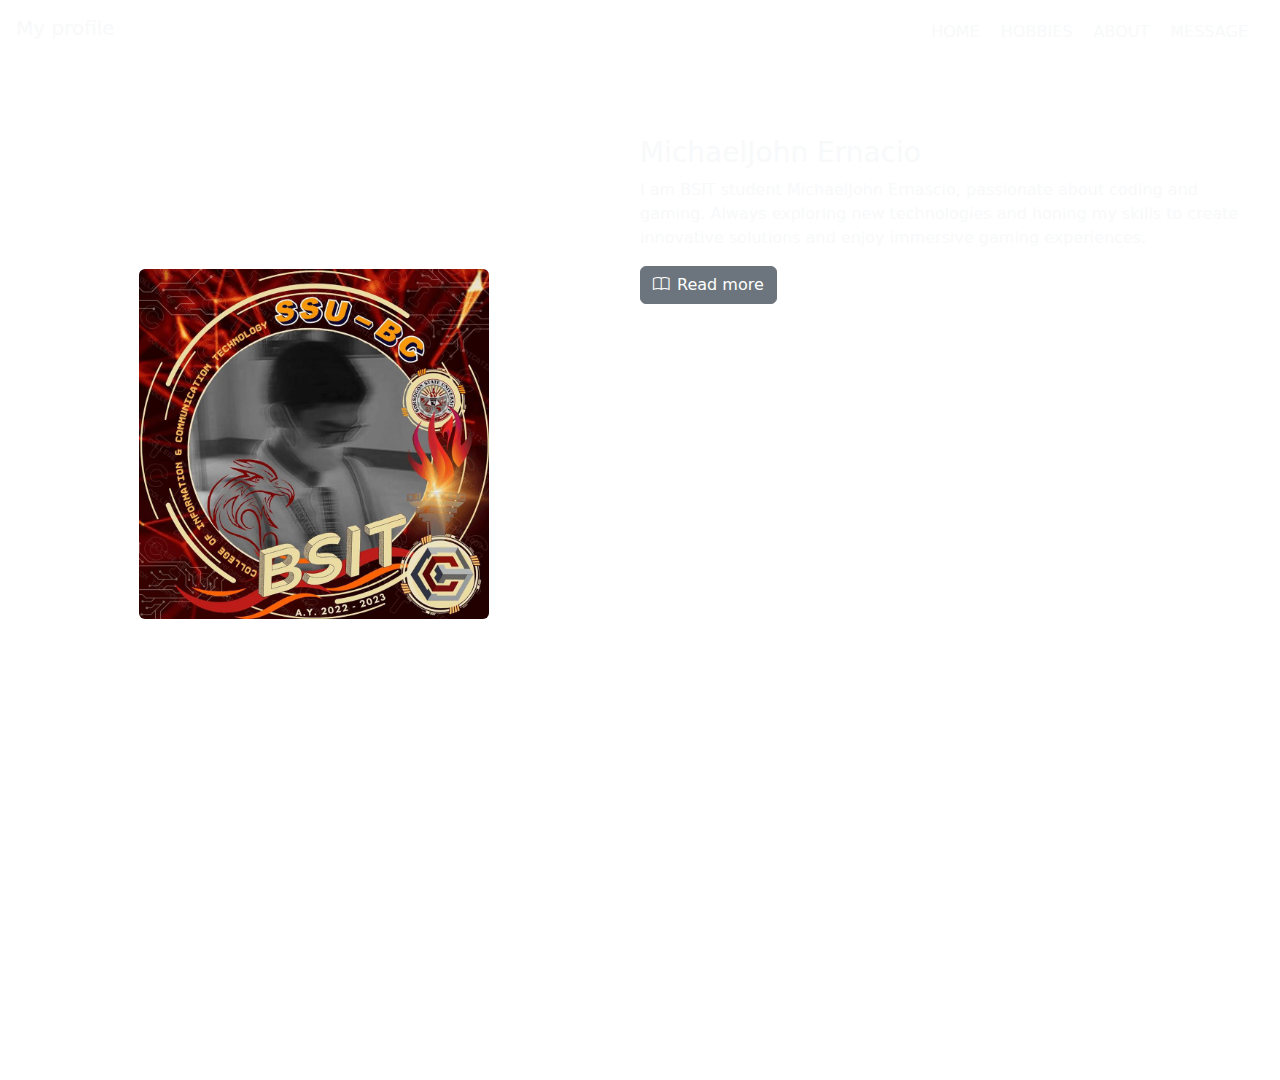
<file: index.html>
<!DOCTYPE html>
<html lang="en">
<head>
    <meta charset="UTF-8">
    <meta name="viewport" content="width=device-width, initial-scale=1.0">
    <title>MichaelJohn</title>
    <link href="https://cdn.jsdelivr.net/npm/bootstrap@5.3.3/dist/css/bootstrap.min.css" rel="stylesheet" integrity="sha384-QWTKZyjpPEjISv5WaRU9OFeRpok6YctnYmDr5pNlyT2bRjXh0JMhjY6hW+ALEwIH" crossorigin="anonymous">
    <link rel="stylesheet" href="https://cdn.jsdelivr.net/npm/bootstrap-icons@1.11.3/font/bootstrap-icons.min.css">
    <link rel="stylesheet" href="style.css">
</head>
<body>
    
<header class="header d-flex justify-content-between align-items-center p-3">
    <div class="header-left"><h5 class="text-light">My profile</h5></div>
    <div class="header-right">
        <a href="index.html" class="me-3 text-decoration-none text-light">HOME</a>
        <a href="#hobbies" class="me-3 text-decoration-none text-light" data-bs-toggle="modal" data-bs-target="#modal1">HOBBIES</a>
        <a href="about.html" class="me-3 text-decoration-none text-light" >ABOUT</a>
        <a href="#message" class="me-3 text-decoration-none text-light" data-bs-toggle="modal" data-bs-target="#modal2">MESSAGE</a>

    </div>

    <div class=" me-3 pt-0 mt-0 list-container"><i class="bi bi-list fs-3 text-light" data-bs-toggle="offcanvas" data-bs-target="#off1" aria-controls="offcanvasExample"></i></div>
</header>


<!-- I am MichaelJohn Ernascio, currently pursuing my Bachelor's degree in Information Technology. My journey in the field of technology has been driven by a profound passion for coding and a love for gaming. From a young age, I found myself drawn to the intricate world of computers, captivated by the endless possibilities they offer for creativity and problem-solving.

As a BSIT student, I have delved deep into various programming languages and frameworks, eager to unravel their complexities and harness their power to build innovative solutions. Whether it's crafting elegant algorithms or designing user-friendly interfaces, I thrive on the challenges that coding presents, constantly pushing myself to learn and grow in this ever-evolving field.

Outside of my academic pursuits, gaming has always held a special place in my heart. From epic quests in sprawling open worlds to intense multiplayer battles, gaming provides me with a means of relaxation and escapism. However, my love for gaming extends beyond mere entertainment; it serves as a source of inspiration and motivation in my journey as a budding technologist.

In both coding and gaming, I find a unique blend of artistry and technicality. Just as a skilled gamer must master the intricacies of game mechanics and strategy, a proficient coder must possess a deep understanding of algorithms, data structures, and software architecture. Yet, beyond the technical aspects, both pursuits require creativity, adaptability, and a willingness to push the boundaries of what is possible.

As I continue on my path as a BSIT student, I am excited to explore new technologies and expand my skill set further. Whether it's diving into machine learning, exploring virtual reality development, or mastering the latest programming languages, I approach each challenge with enthusiasm and determination.

Ultimately, my goal is to leverage my passion for coding and gaming to make a meaningful impact in the world of technology. Whether it's developing innovative software solutions that enhance people's lives or creating immersive gaming experiences that captivate audiences, I am committed to using my skills for positive change. With dedication, perseverance, and a love for learning, I am confident that I can turn my aspirations into reality and carve out a successful career in the ever-evolving landscape of IT.
 -->



           
            <!-- Modal1 -->
            <div class="modal fade" id="modal1" tabindex="-1" aria-labelledby="exampleModalLabel" aria-hidden="true">
                <div class="modal-dialog">
                <div class="modal-content">
                    <div class="modal-header">
                    <h1 class="modal-title fs-5" id="exampleModalLabel">My hobbies</h1>
                    <button type="button" class="btn-close" data-bs-dismiss="modal" aria-label="Close"></button>
                    </div>
                    <div class="modal-body">
                        <ul>
                            <li>Coding</li>
                            <li>Playing games</li>
                            <li>Traveling with friends</li>
                          </ul>
                    </div>
                    <div class="modal-footer">
                    <button type="button" class="btn btn-secondary" data-bs-dismiss="modal">Close</button>
                    </div>
                </div>
                </div>
            </div>






             <!-- Modal2 -->
             <div class="modal fade" id="modal2" tabindex="-1" aria-labelledby="exampleModalLabel" aria-hidden="true">
                <div class="modal-dialog">
                <div class="modal-content">
                    <div class="modal-header">
                    <h1 class="modal-title fs-5" id="exampleModalLabel">Contact me via:</h1>
                    <button type="button" class="btn-close" data-bs-dismiss="modal" aria-label="Close"></button>
                    </div>
                    <div class="modal-body">
                        <div class="container">
                            <div class="mb-3"><a href="mailto:"><i class="bi bi-envelope me-2"></i>Email</a></div>
                            <div><a href="mailto:"><i class="bi bi-telephone me-2"></i>Phone number</a></div>
                        </div>
                    </div>
                    <div class="modal-footer">
                    <button type="button" class="btn btn-secondary" data-bs-dismiss="modal">Close</button>
                    </div>
                </div>
                </div>
            </div>





         
              
              <div class="offcanvas offcanvas-top" tabindex="-1" id="off1" aria-labelledby="offcanvasExampleLabel">
                <div class="offcanvas-header">
                  <h5 class="offcanvas-title" id="offcanvasExampleLabel">Navbar</h5>
                  <button type="button" class="btn-close" data-bs-dismiss="offcanvas" aria-label="Close"></button>
                </div>
                <div class="offcanvas-body">
                 <div class="container d-flex flex-row justify-content-between">
                    <a href="index.html" class="me-3 text-decoration-none text-dark">HOME</a>
        <a href="#hobbies" class="me-3 text-decoration-none text-dark" data-bs-toggle="modal" data-bs-target="#modal1">HOBBIES</a>
        <a href="about.html" class="me-3 text-decoration-none text-dark" >ABOUT</a>
        <a href="#message" class="me-3 text-decoration-none text-dark" data-bs-toggle="modal" data-bs-target="#modal2">MESSAGE</a>

                 </div>
                
                </div>
              </div>














<div class="container-fluid row main-container">
    <div class="right col col-lg-6 col-md-6 col-12 d-flex justify-content-center align-items-center">
        <img src="pic.jpg" alt="" class="rounded">
    </div>


    <div class="left col col-lg-6 col-md-6 col-12 d-flex  flex-column">
        <div><h1 class="text-light fs-3 mt-3 lg-mt-5">MichaelJohn Ernacio</h1></div>

        <div>
            <p class="text-light">I am BSIT student MichaelJohn Ernascio, passionate about coding and gaming. Always exploring new technologies and honing my skills to create innovative solutions and enjoy immersive gaming experiences.</p>
            <a href="about.html"><button class="btn btn-secondary"><i class="bi bi-book me-2"></i>Read more</button></a>
        </div>
    </div>

   
</div>

    <script src="https://cdn.jsdelivr.net/npm/bootstrap@5.3.3/dist/js/bootstrap.bundle.min.js" integrity="sha384-YvpcrYf0tY3lHB60NNkmXc5s9fDVZLESaAA55NDzOxhy9GkcIdslK1eN7N6jIeHz" crossorigin="anonymous"></script>
</body>
</html>
</file>
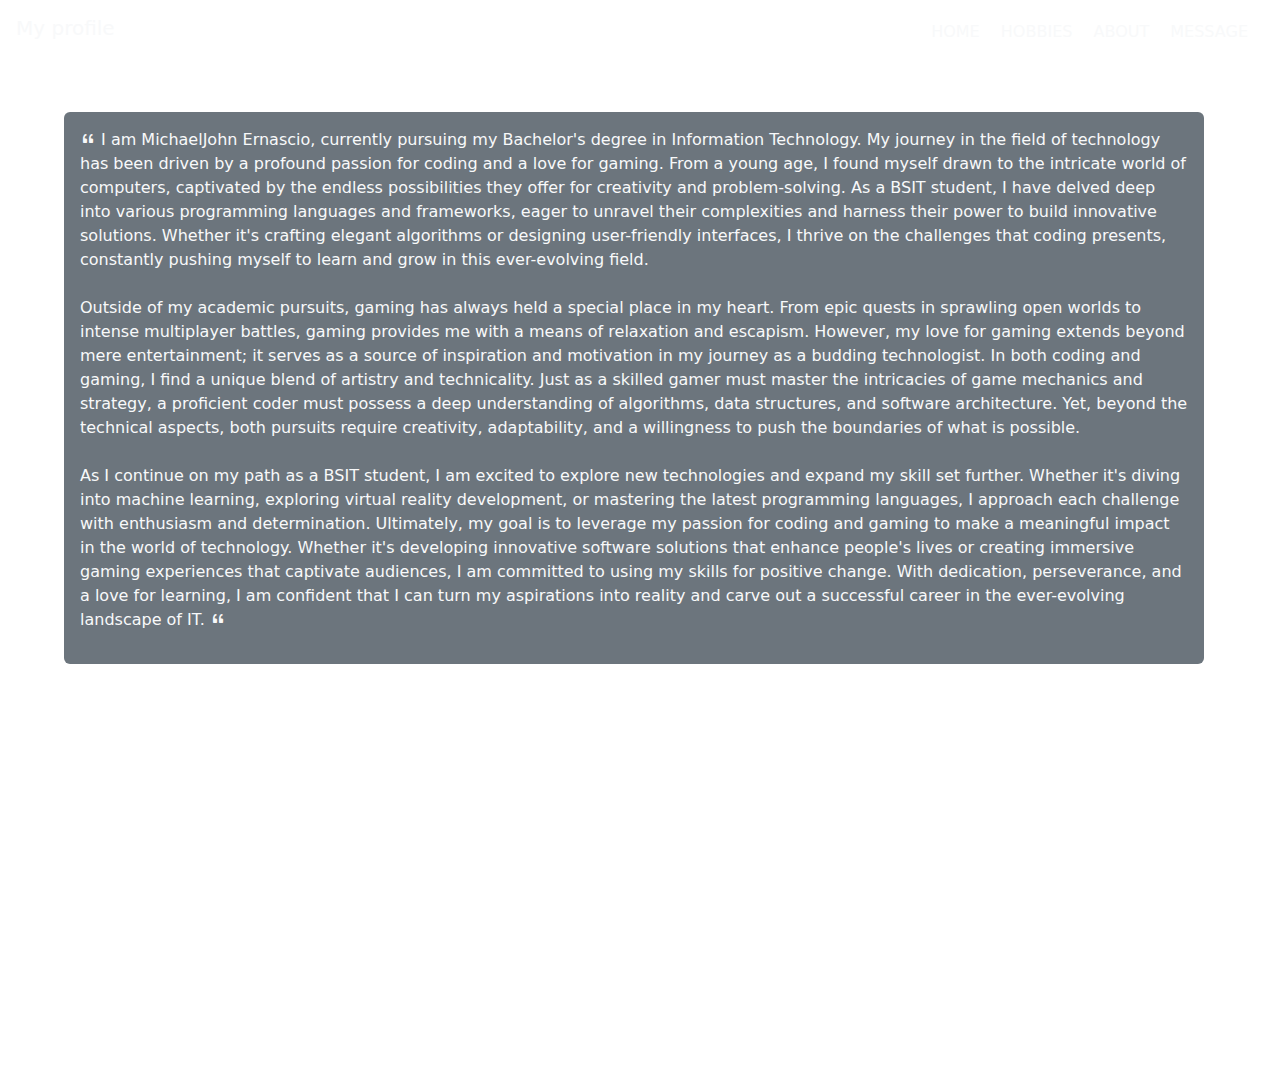
<file: about.html>
<!DOCTYPE html>
<html lang="en">
<head>
    <meta charset="UTF-8">
    <meta name="viewport" content="width=device-width, initial-scale=1.0">
    <title>MichaelJohn</title>
    <link href="https://cdn.jsdelivr.net/npm/bootstrap@5.3.3/dist/css/bootstrap.min.css" rel="stylesheet" integrity="sha384-QWTKZyjpPEjISv5WaRU9OFeRpok6YctnYmDr5pNlyT2bRjXh0JMhjY6hW+ALEwIH" crossorigin="anonymous">
    <link rel="stylesheet" href="https://cdn.jsdelivr.net/npm/bootstrap-icons@1.11.3/font/bootstrap-icons.min.css">
    <link rel="stylesheet" href="style.css">
</head>
<body>
    
<header class="header d-flex justify-content-between align-items-center p-3">
    <div class="header-left"><h5 class="text-light">My profile</h5></div>
    <div class="header-right">
        <a href="index.html" class="me-3 text-decoration-none text-light">HOME</a>
        <a href="#hobbies" class="me-3 text-decoration-none text-light" data-bs-toggle="modal" data-bs-target="#modal1">HOBBIES</a>
        <a href="about.html" class="me-3 text-decoration-none text-light">ABOUT</a>
        <a href="#message" class="me-3 text-decoration-none text-light" data-bs-toggle="modal" data-bs-target="#modal2">MESSAGE</a>

    </div>

    <div class=" me-3 pt-0 mt-0 list-container"><i class="bi bi-list fs-3 text-light"></i></div>
</header>






           
            <!-- Modal1 -->
            <div class="modal fade" id="modal1" tabindex="-1" aria-labelledby="exampleModalLabel" aria-hidden="true">
                <div class="modal-dialog">
                <div class="modal-content">
                    <div class="modal-header">
                    <h1 class="modal-title fs-5" id="exampleModalLabel">My hobbies</h1>
                    <button type="button" class="btn-close" data-bs-dismiss="modal" aria-label="Close"></button>
                    </div>
                    <div class="modal-body">
                        <ul>
                            <li>Coding</li>
                            <li>Playing games</li>
                            <li>Traveling with friends</li>
                          </ul>
                    </div>
                    <div class="modal-footer">
                    <button type="button" class="btn btn-secondary" data-bs-dismiss="modal">Close</button>
                    </div>
                </div>
                </div>
            </div>




                   <!-- Modal2 -->
                   <div class="modal fade" id="modal2" tabindex="-1" aria-labelledby="exampleModalLabel" aria-hidden="true">
                    <div class="modal-dialog">
                    <div class="modal-content">
                        <div class="modal-header">
                        <h1 class="modal-title fs-5" id="exampleModalLabel">Contact me via:</h1>
                        <button type="button" class="btn-close" data-bs-dismiss="modal" aria-label="Close"></button>
                        </div>
                        <div class="modal-body">
                            <div class="container">
                                <div class="mb-3"><a href="mailto:"><i class="bi bi-envelope me-2"></i>Email</a></div>
                                <div><a href="mailto:"><i class="bi bi-telephone me-2"></i>Phone number</a></div>
                            </div>
                        </div>
                        <div class="modal-footer">
                        <button type="button" class="btn btn-secondary" data-bs-dismiss="modal">Close</button>
                        </div>
                    </div>
                    </div>
                </div>







<div class="container-fluid main-container pt-5  ps-0 ms-0">
   
 <div class="container bg-secondary p-3 rounded pb-3">
    <p class="text-light"> 
        <i class="bi bi-quote"></i>
        I am MichaelJohn Ernascio, currently pursuing my Bachelor's degree in Information Technology. My journey in the field of technology has been driven by a profound passion for coding and a love for gaming. From a young age, I found myself drawn to the intricate world of computers, captivated by the endless possibilities they offer for creativity and problem-solving.

        As a BSIT student, I have delved deep into various programming languages and frameworks, eager to unravel their complexities and harness their power to build innovative solutions. Whether it's crafting elegant algorithms or designing user-friendly interfaces, I thrive on the challenges that coding presents, constantly pushing myself to learn and grow in this ever-evolving field.
        <br><br>
        
        Outside of my academic pursuits, gaming has always held a special place in my heart. From epic quests in sprawling open worlds to intense multiplayer battles, gaming provides me with a means of relaxation and escapism. However, my love for gaming extends beyond mere entertainment; it serves as a source of inspiration and motivation in my journey as a budding technologist.
        
        In both coding and gaming, I find a unique blend of artistry and technicality. Just as a skilled gamer must master the intricacies of game mechanics and strategy, a proficient coder must possess a deep understanding of algorithms, data structures, and software architecture. Yet, beyond the technical aspects, both pursuits require creativity, adaptability, and a willingness to push the boundaries of what is possible.
        <br><br>
        
        As I continue on my path as a BSIT student, I am excited to explore new technologies and expand my skill set further. Whether it's diving into machine learning, exploring virtual reality development, or mastering the latest programming languages, I approach each challenge with enthusiasm and determination.
        
        Ultimately, my goal is to leverage my passion for coding and gaming to make a meaningful impact in the world of technology. Whether it's developing innovative software solutions that enhance people's lives or creating immersive gaming experiences that captivate audiences, I am committed to using my skills for positive change. With dedication, perseverance, and a love for learning, I am confident that I can turn my aspirations into reality and carve out a successful career in the ever-evolving landscape of IT.
        <i class="bi bi-quote me-2"></i>
        
    </p>
 </div>
   
</div>

    <script src="https://cdn.jsdelivr.net/npm/bootstrap@5.3.3/dist/js/bootstrap.bundle.min.js" integrity="sha384-YvpcrYf0tY3lHB60NNkmXc5s9fDVZLESaAA55NDzOxhy9GkcIdslK1eN7N6jIeHz" crossorigin="anonymous"></script>
</body>
</html>
</file>
<file: style.css>
body{
    /* background-image: radial-gradient( circle farthest-corner at 10% 20%,  rgba(147,67,67,1) 0%, rgba(111,27,27,1) 90% ); */
    width: 100vw;
    height: 120vh;
    overflow-x: hidden;
    overflow-y: auto;
    background: url('https://img.freepik.com/free-vector/matrix-style-binary-code-digital-background-with-falling-numbers_1017-25336.jpg?size=626&ext=jpg&ga=GA1.1.1700460183.1712793600&semt=ais');
    background-size: cover;
    background-position: center;
    background-repeat: no-repeat;
}
.main-container{
    width: 100vw;
    height: 100vh;
    position: absolute;
    overflow-y: scroll;
}
.main-container::-webkit-scrollbar {
    display: none;
}
.bi-list{
    position: absolute;
    right: 3%;
    top: 2%;
}
.main-container .right  img{
    transform: translateY(-20%);
    width: 350px;
    height: 350px;
}
.list-container {
    display: none;
}
.header .header-right{
    display: block;
}
.main-container .left{
    margin-top: 3.5rem;
}
@media screen and (max-width: 750px){
   .main-container .right  img{
        transform: translateY(5%);
    } 
    .list-container{
        display: block;
    }
    .header .header-right{
        display: none;
    }
    .main-container .left{
        margin-top: 1rem;
    }
}
</file>
